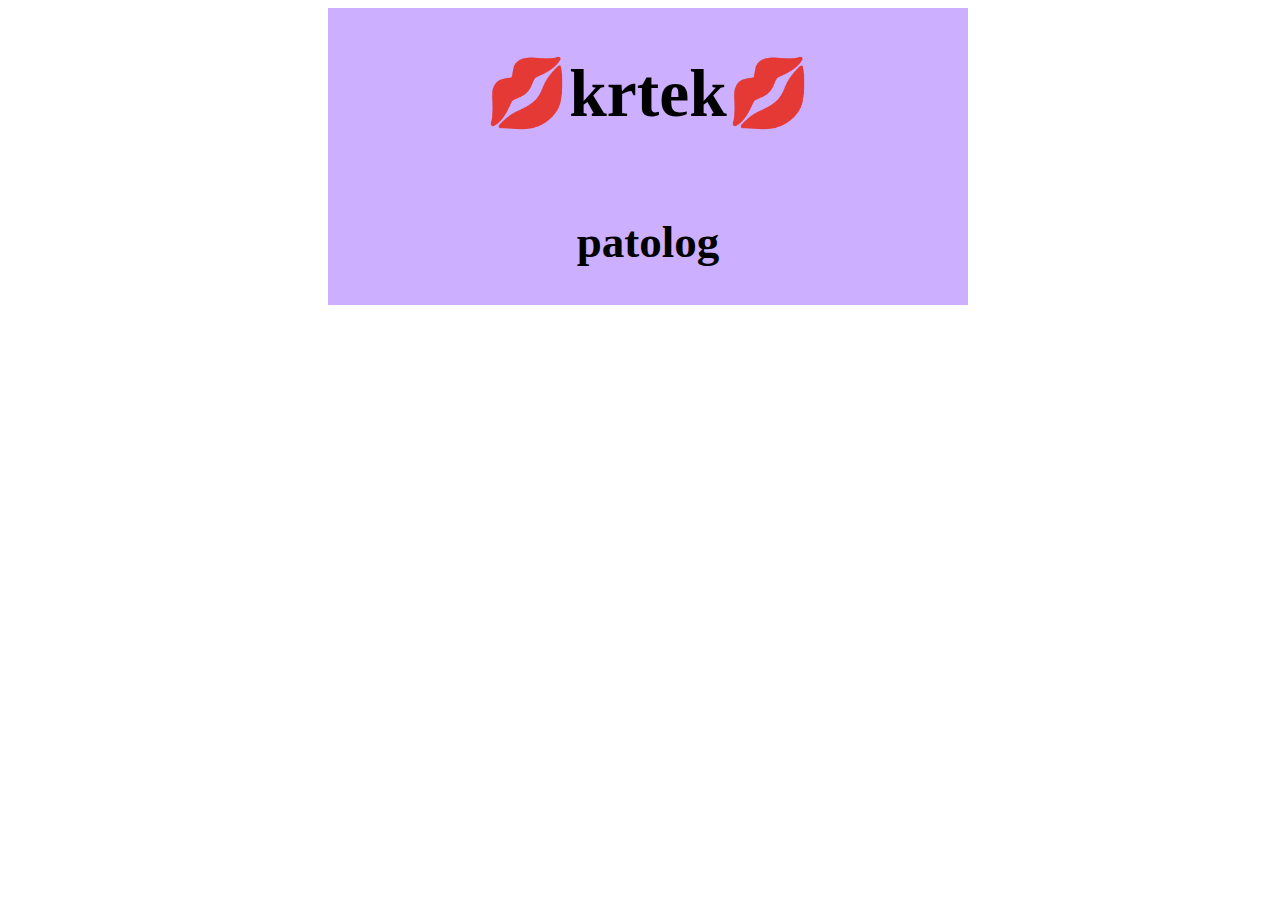
<file: ukol1/index.html>
<!DOCTYPE html>
<html lang='cs-CZ'>
  <head>
    <title>ukol1</title>
    <meta charset='utf-8'>
    <meta name='description' content=''>
    <meta name='robots' content='all'>
    <link rel="stylesheet" href="style.css">
    <meta name="author" content="rehe">
    <meta name="keywords" content="palec">
  </head>

    <body>
        <section>
            <div class="pupu"><h1>💋krtek💋</h1></div>
            <div class="pipi"><h2>patolog</h2></div>
        </section>
              
    </body>
    </html>
</file>
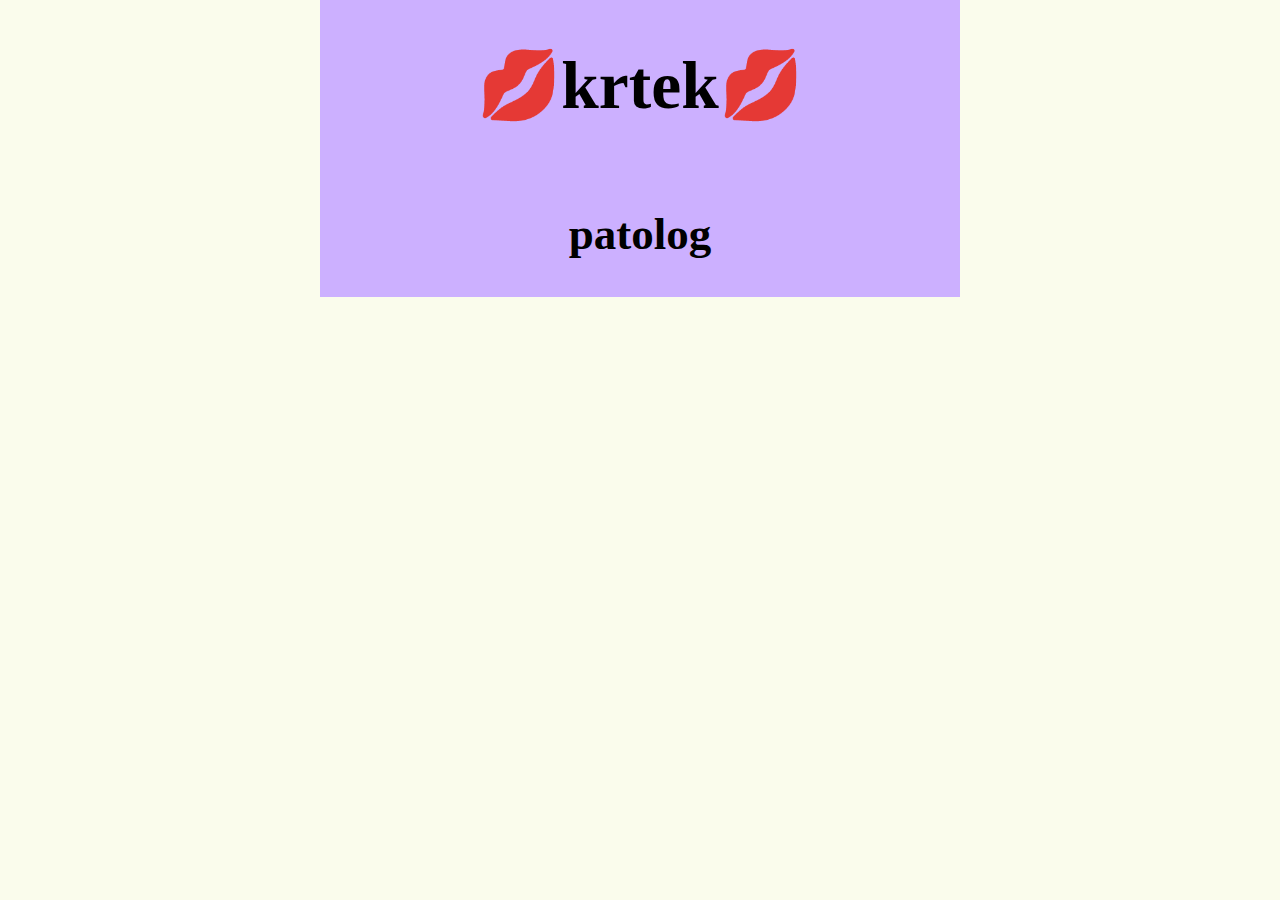
<file: jmeno/indexxhtml.html>
<!DOCTYPE html>
<html lang='cs-CZ'>
  <head>
    <title>ukol1</title>
    <meta charset='utf-8'>
    <meta name='description' content=''>
    <meta name='robots' content='all'>
  
    <link href='/favicon.png' rel='shortcut icon' type='image/png'>
    <link rel="stylesheet" href="style.css">
   
    <meta name="author" content="rehe">
    <meta name="keywords" content="palec">
  </head>

    <body>
        <section>
            <div class="pupu"><h1>💋krtek💋</h1></div>
            <div class="pipi"><h2>patolog</h2></div>
        </section>
              
    </body>
    </html>
</file>
<file: ukol1/style.css>
html {
    font-size: 5vh;
}

section {
    display: grid;
    width: 100vw;
}

div {
    width: 50vw;
    margin: 0 auto;
    background-color: rgb(204, 176, 255);
}

h1, h2 {
    color: black;
    text-align: center;
}

h1 {
    font-size: 1.5rem;
}

h2 {
    font-size: 1.0rem;
}

.pupu:hover {
    background-color: rgb(97, 154, 156);
}

.pipi:hover {
    background-color: rgb(221, 151, 94);
}
</file>
<file: jmeno/style.css>
html {
    font-size: 5vh;
}

section {
    display: grid;
    width: 100vw;
}

div {
    width: 50vw;
    margin: 0 auto;
    background-color: rgb(204, 176, 255);
}

h1, h2 {
    color: black;
    text-align: center;
}

h1 {
    font-size: 1.5rem;
}

h2 {
    font-size: 1.0rem;
}

body {
    background-color: rgb(250, 252, 236);
    margin: 0 auto;
    font-size: 16px;
    font-family: Georgia, 'Times New Roman', Times, serif;
} 

.pupu:hover {
    background-color: rgb(97, 154, 156);
}

.pipi:hover:hover {
    background-color: rgb(221, 151, 94);
}



























iframe{
    border-bottom-left-radius: 15px;
    border-bottom-right-radius: 15px;
    border-top-left-radius: 15px;
    border-top-right-radius: 15px;
    display: block;
    width: 95vw;
    height:calc(100% - 20px);
    margin: 10px auto;
    border: none;
    background-color:rgb(140, 156, 245) ;
}

nav{
    width:95vw;
    margin: 10px auto;
    background: rgb(29, 67, 136);
    border-radius: 16px;
    box-shadow: 5px 5px 10px blanchedalmond;
}

nav a{
    text-transform: uppercase;
    text-decoration: none;
    text-align: center;
    color: ivory;
    cursor: pointer;
}

ul{
    list-style-type: none;
}

li a{
    display: block;
    line-height: 20px;
    padding: 10px 50px;
    transition: background-color 0.5s ease 0s;
    border-radius: 16px;
}

li:not(:first-of-type) {
    border-top: 2px solid rgb(19, 19, 128);
}

li:nth-child(1) a:hover {
    border-radius: 16px;
    background-color: midnightblue;
}

li:nth-child(2) a:hover {
    border-radius: 16px;
    background-color: rgb(30, 30, 160);
}

li:nth-child(3) a:hover {
    border-radius: 16px;
    background-color: rgb(27, 27, 226);
}

li:nth-child(4) a:hover {
    border-radius: 16px;
    background-color: rgb(54, 54, 216);
}

li:nth-child(5) a:hover {
    border-radius: 16px;
    background-color: rgb(96, 96, 255);
}


li{
    display: block;
}

@media only screen and (min-width: 1000px) {
body {
    font-size: 16px;
}

a {
    float: left;
}

li:not(:first-of-type) {
    border-top: none;
    border-left: 2px solid  @media only screen and (min-width: 1000px) {
body {
    font-size: 16px;
}

a {
    float: left;
}

li:not(:first-of-type) {
    border-top: none;
    border-left: 2px solid rgb(21, 5, 252);
}

li:last-of-type {
    border-right: 2px solid rgb(54, 54, 216);
}
}
;
}

li:last-of-type {
    border-right: 2px solid rgb(0, 38, 255);
}
</file>
